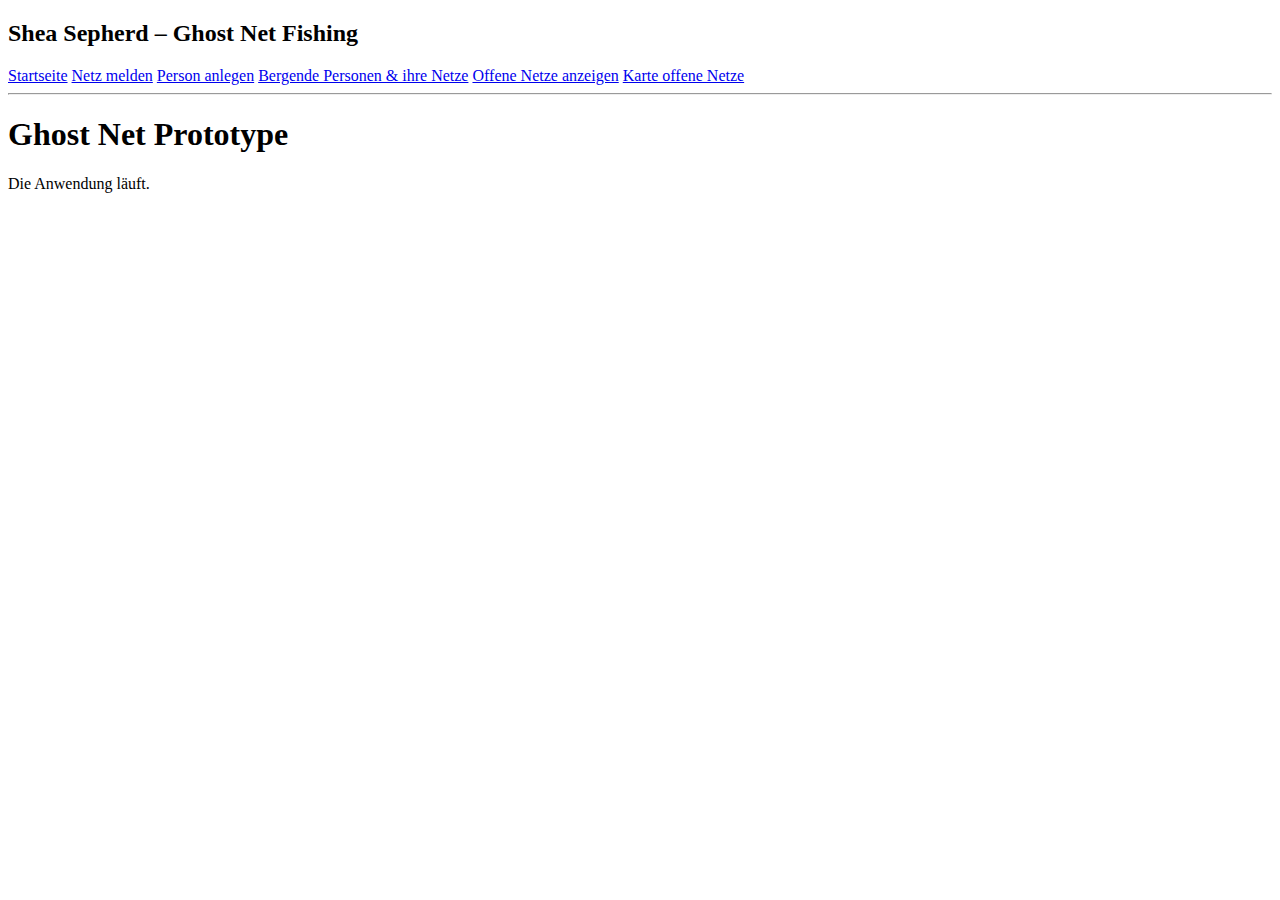
<file: target/classes/templates/index.html>
<!DOCTYPE html>
<html xmlns:th="http://www.thymeleaf.org">
<head>
    <title>Ghost Net</title>
    <link rel="stylesheet" th:href="@{/styles.css}">
</head>
<body>

<header>
    <h2>Shea Sepherd – Ghost Net Fishing</h2>
    <nav class="main-nav">
        <a href="/">Startseite</a>
        <a href="/add">Netz melden</a>
        <a href="/add-person">Person anlegen</a>
        <a href="/rescuer-list">Bergende Personen & ihre Netze</a>
        <a href="/open-nets">Offene Netze anzeigen</a>
        <a href="/map">Karte offene Netze</a>
    </nav>
    <hr>
</header>


<h1>Ghost Net Prototype</h1>
<p>Die Anwendung läuft.</p>

</body>
</html>
</file>
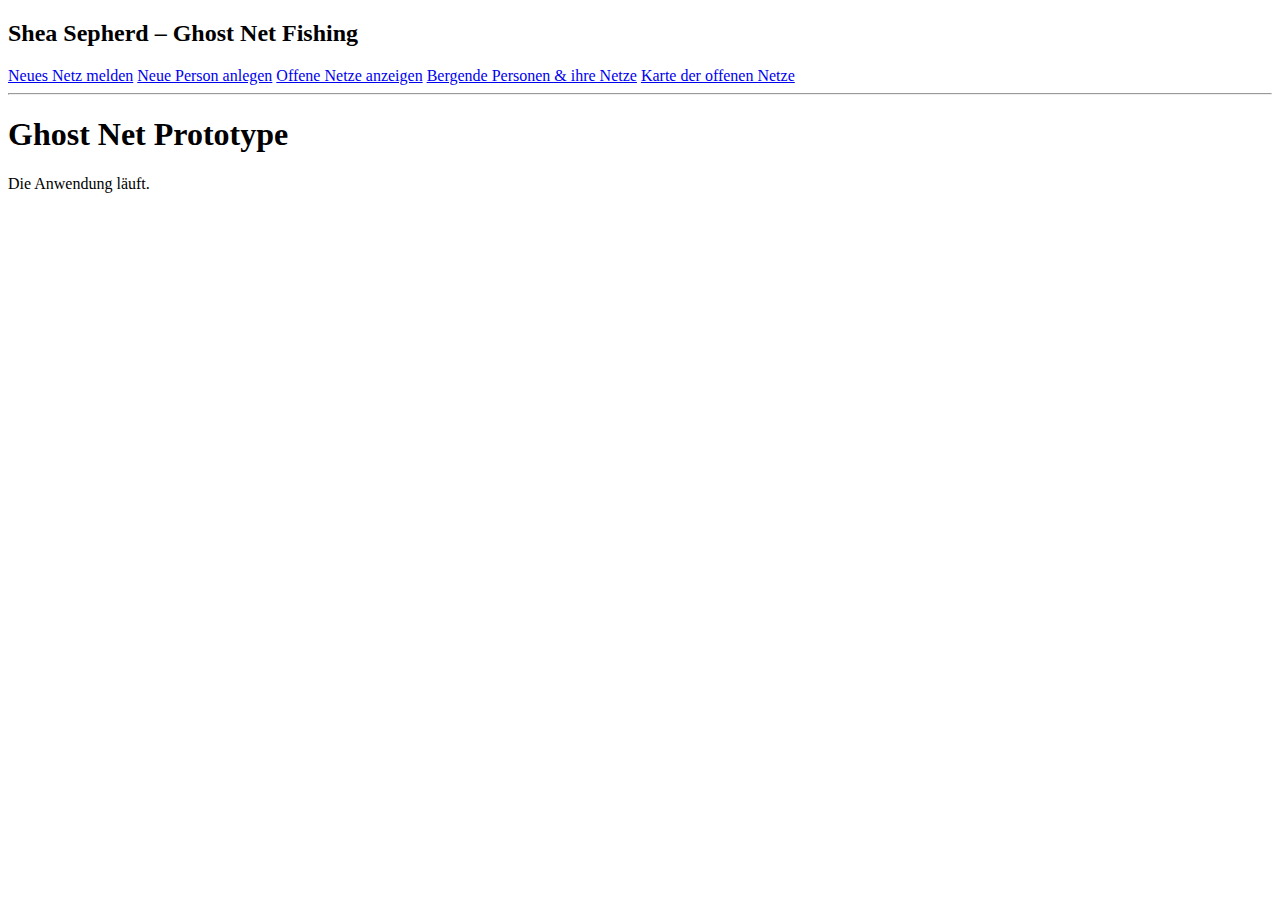
<file: src/main/resources/templates/index.html>
<!DOCTYPE html>
<html xmlns:th="http://www.thymeleaf.org">
<head>
    <title>Ghost Net</title>
    <link rel="stylesheet" th:href="@{/styles.css}">
</head>
<body>

<header>
    <h2>Shea Sepherd – Ghost Net Fishing</h2>
    <nav class="main-nav">
        <a href="/add">Neues Netz melden</a>
        <a href="/add-person">Neue Person anlegen</a>
        <a href="/open-nets">Offene Netze anzeigen</a>
        <a href="/rescuer-list">Bergende Personen & ihre Netze</a>
        <a href="/map">Karte der offenen Netze</a>
    </nav>
    <hr>
</header>


<h1>Ghost Net Prototype</h1>
<p>Die Anwendung läuft.</p>

</body>
</html>
</file>
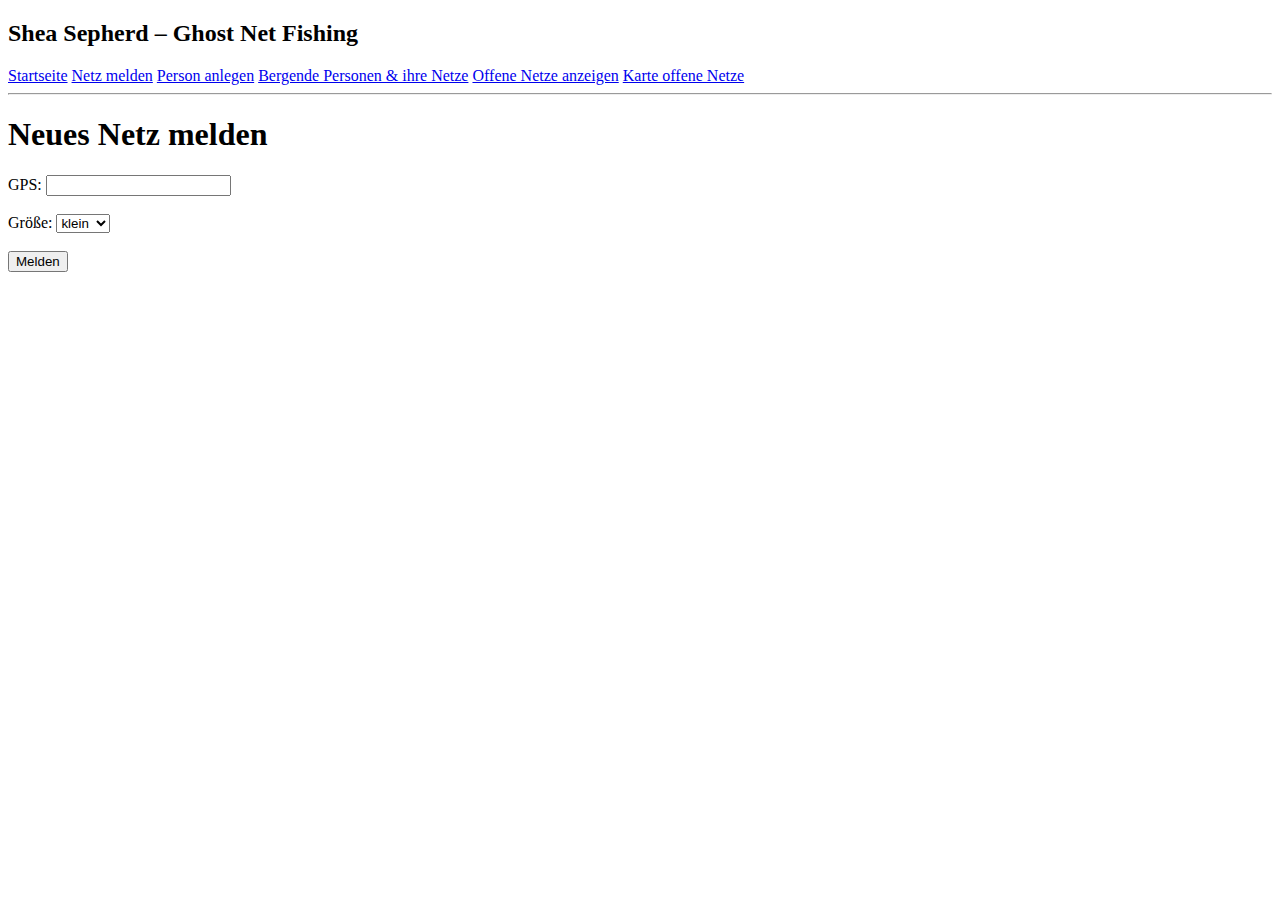
<file: target/classes/templates/add-net.html>
<!DOCTYPE html>
<html xmlns:th="http://www.thymeleaf.org">
<head>
    <title>Neues Netz melden</title>
    <link rel="stylesheet" th:href="@{/style.css}" />
</head>
<body>

<header>
    <h2>Shea Sepherd – Ghost Net Fishing</h2>
    <nav class="main-nav">
        <a href="/">Startseite</a>
        <a href="/add">Netz melden</a>
        <a href="/add-person">Person anlegen</a>
        <a href="/rescuer-list">Bergende Personen & ihre Netze</a>
        <a href="/open-nets">Offene Netze anzeigen</a>
        <a href="/map">Karte offene Netze</a>
    </nav>
    <hr>
</header>

<h1>Neues Netz melden</h1>

<form action="/add" method="post">
    GPS: <input type="text" name="gps" required><br><br>
    Größe:
    <select name="size">
        <option value="klein">klein</option>
        <option value="mittel">mittel</option>
        <option value="groß">groß</option>
    </select><br><br>

    <button type="submit">Melden</button>
</form>

</body>
</html>
</file>
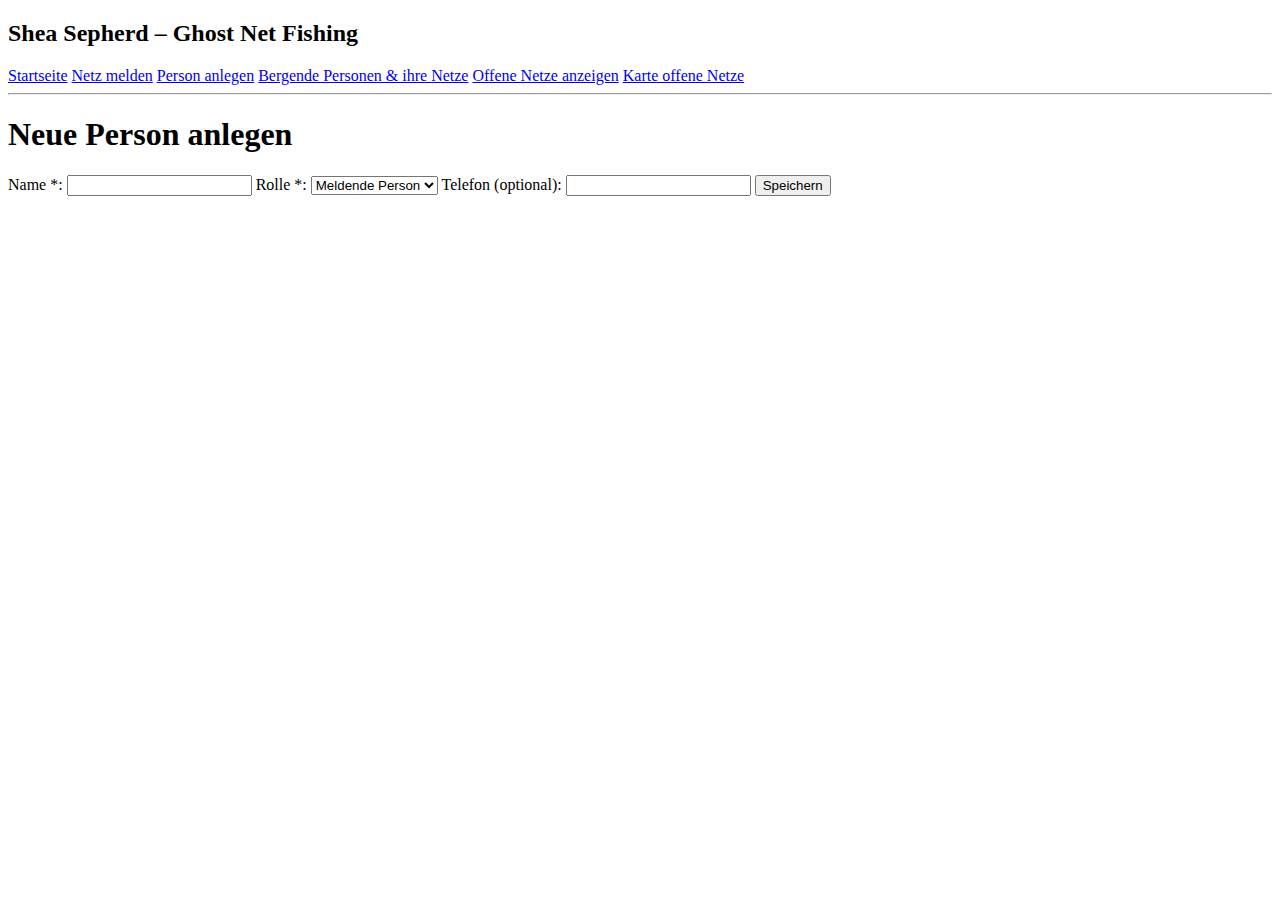
<file: target/classes/templates/add-person.html>
<!DOCTYPE html>
<html xmlns:th="http://www.thymeleaf.org">
<head>
    <title>Neue Person anlegen</title>
    <link rel="stylesheet" th:href="@{/style.css}">
</head>
<body>

<header>
    <h2>Shea Sepherd – Ghost Net Fishing</h2>
    <nav class="main-nav">
        <a href="/">Startseite</a>
        <a href="/add">Netz melden</a>
        <a href="/add-person">Person anlegen</a>
        <a href="/rescuer-list">Bergende Personen & ihre Netze</a>
        <a href="/open-nets">Offene Netze anzeigen</a>
        <a href="/map">Karte offene Netze</a>
    </nav>
    <hr>
</header>

<h1>Neue Person anlegen</h1>

<form method="post" action="/add-person">

    <!-- Name (Pflichtfeld) -->
    <label>
        Name *:
        <input type="text" name="name" required>
    </label>

    <!-- Rolle auswählen -->
    <label>
        Rolle *:
        <select name="role" id="roleSelect" required>
            <option value="MELDEND">Meldende Person</option>
            <option value="BERGEND">Bergende Person</option>
        </select>
    </label>

    <!-- Telefon -->
    <label id="phoneLabel">
        Telefon (<span id="phoneInfo">optional</span>):
        <input type="text" name="phone" id="phoneField">
    </label>

    <button type="submit">Speichern</button>

    <!-- Fehleranzeige -->
    <p class="error" th:if="${error}" th:text="${error}"></p>

</form>

<script>
    const roleSelect = document.getElementById("roleSelect");
    const phoneLabel = document.getElementById("phoneLabel");
    const phoneInfo = document.getElementById("phoneInfo");
    const phoneField = document.getElementById("phoneField");

    function updatePhoneRequirement() {
        if (roleSelect.value === "BERGEND") {
            phoneInfo.textContent = "Pflichtfeld";
            phoneField.required = true;
        } else {
            phoneInfo.textContent = "optional";
            phoneField.required = false;
        }
    }

    roleSelect.addEventListener("change", updatePhoneRequirement);
    updatePhoneRequirement();
</script>

</body>
</html>
</file>
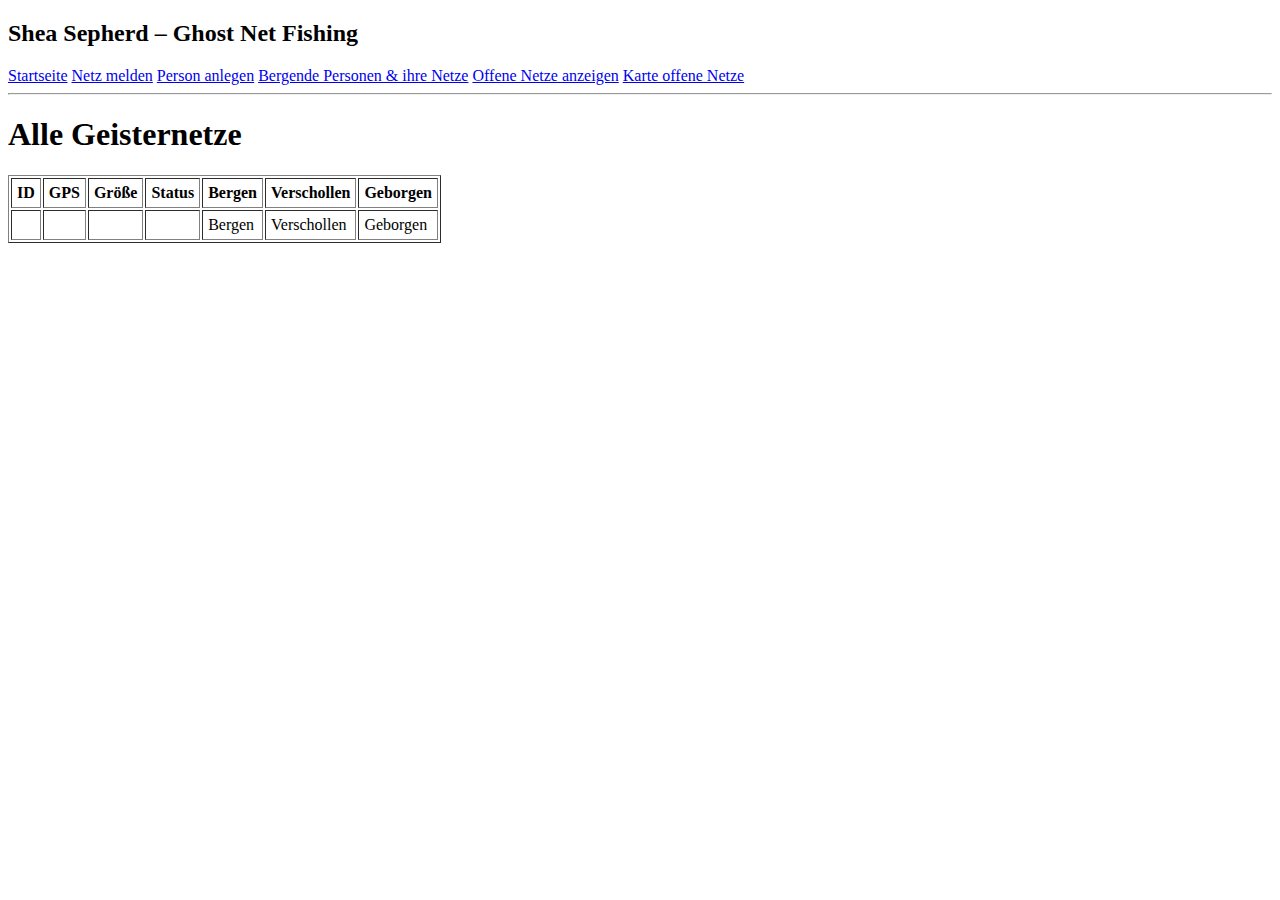
<file: target/classes/templates/list.html>
<!DOCTYPE html>
<html xmlns:th="http://www.thymeleaf.org">
<head>
    <title>Übersicht</title>
    <link rel="stylesheet" th:href="@{/style.css}">
</head>
<body>

<header>
    <h2>Shea Sepherd – Ghost Net Fishing</h2>
    <nav class="main-nav">
        <a href="/">Startseite</a>
        <a href="/add">Netz melden</a>
        <a href="/add-person">Person anlegen</a>
        <a href="/rescuer-list">Bergende Personen & ihre Netze</a>
        <a href="/open-nets">Offene Netze anzeigen</a>
        <a href="/map">Karte offene Netze</a>
    </nav>
    <hr>
</header>

<h1>Alle Geisternetze</h1>

<table border="1" cellpadding="5">
    <tr>
        <th>ID</th>
        <th>GPS</th>
        <th>Größe</th>
        <th>Status</th>
        <th>Bergen</th>
        <th>Verschollen</th>
        <th>Geborgen</th>
    </tr>

    <tr th:each="net : ${nets}">
        <td th:text="${net.id}"></td>
        <td th:text="${net.gps}"></td>
        <td th:text="${net.size}"></td>
        <td th:text="${net.status}"></td>

        <td>
            <a th:if="${net.status} == 'GEMELDET'"
               th:href="@{'/rescue/' + ${net.id}}">Bergen</a>
        </td>

        <td>
            <a th:if="${net.status} == 'GEMELDET'"
               th:href="@{'/missing/' + ${net.id}}">Verschollen</a>
        </td>

        <td>
            <a th:if="${net.status} == 'BERGUNG_BEVORSTEHEND'"
               th:href="@{'/done/' + ${net.id}}">Geborgen</a>
        </td>
    </tr>

</table>

</body>
</html>
</file>
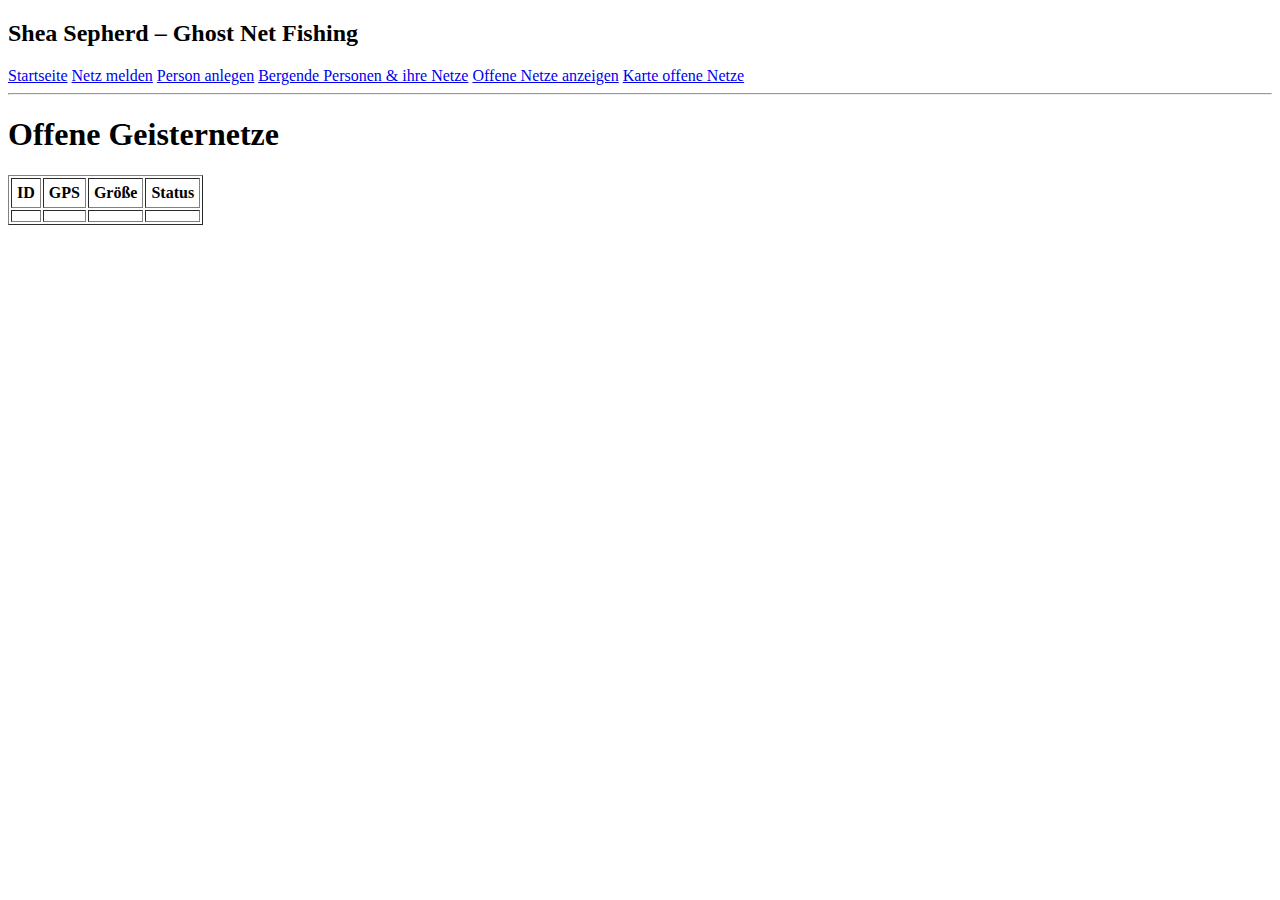
<file: target/classes/templates/open-nets.html>
<!DOCTYPE html>
<html xmlns:th="http://www.thymeleaf.org">
<head>
    <title>Offene Netze</title>
    <link rel="stylesheet" th:href="@{/style.css}" />

</head>
<body>

<header>
    <h2>Shea Sepherd – Ghost Net Fishing</h2>
    <nav class="main-nav">
        <a href="/">Startseite</a>
        <a href="/add">Netz melden</a>
        <a href="/add-person">Person anlegen</a>
        <a href="/rescuer-list">Bergende Personen & ihre Netze</a>
        <a href="/open-nets">Offene Netze anzeigen</a>
        <a href="/map">Karte offene Netze</a>
    </nav>
    <hr>
</header>

<h1>Offene Geisternetze</h1>

<table border="1" cellpadding="5">
    <tr>
        <th>ID</th>
        <th>GPS</th>
        <th>Größe</th>
        <th>Status</th>
    </tr>

    <tr th:each="net : ${nets}">
        <td th:text="${net.id}"></td>
        <td th:text="${net.gps}"></td>
        <td th:text="${net.size}"></td>
        <td th:text="${net.status}"></td>
    </tr>
</table>

</body>
</html>
</file>
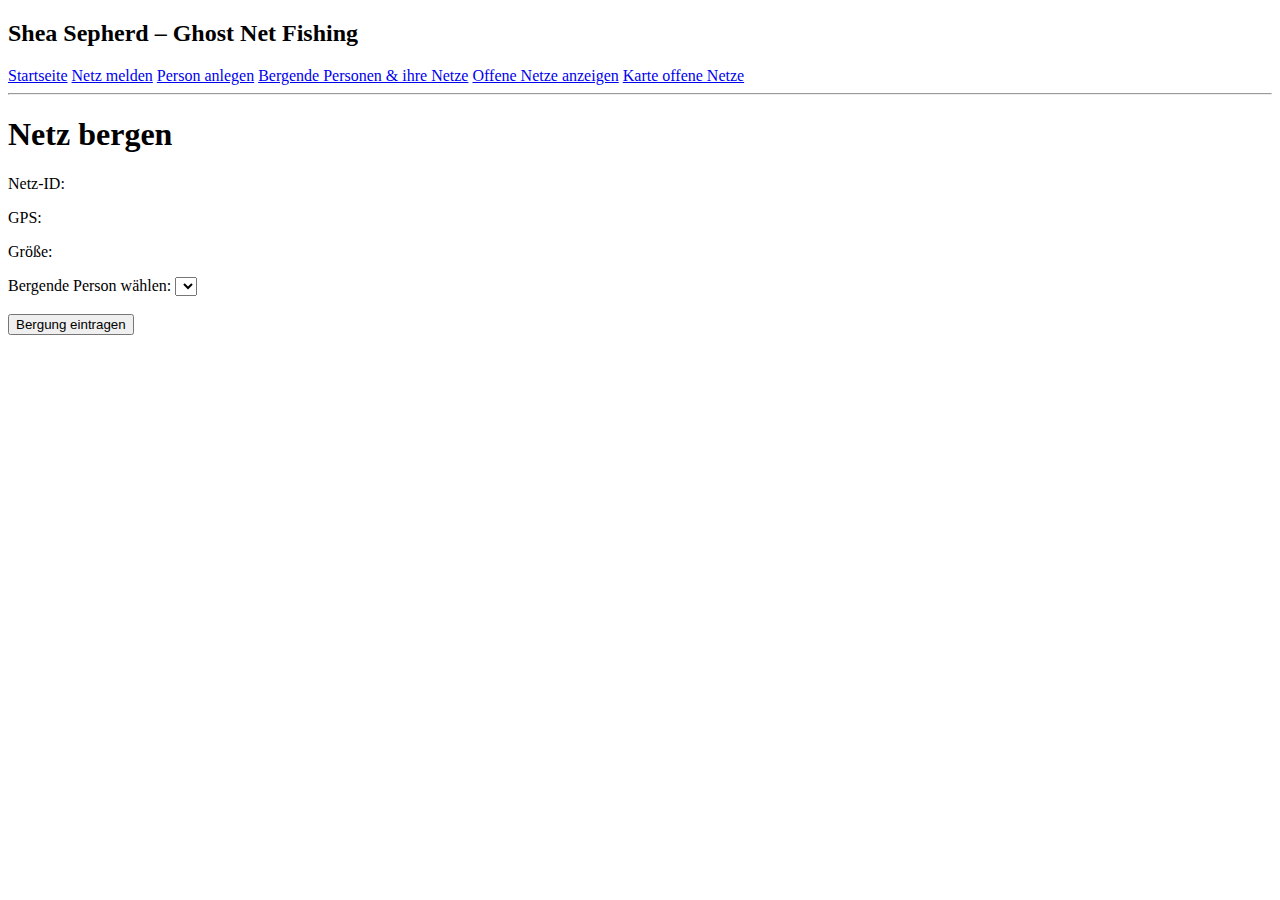
<file: target/classes/templates/rescue.html>
<!DOCTYPE html>
<html xmlns:th="http://www.thymeleaf.org">
<head>
    <title>Bergung planen</title>
    <link rel="stylesheet" th:href="@{/style.css}" />

</head>
<body>

<header>
    <h2>Shea Sepherd – Ghost Net Fishing</h2>
    <nav class="main-nav">
        <a href="/">Startseite</a>
        <a href="/add">Netz melden</a>
        <a href="/add-person">Person anlegen</a>
        <a href="/rescuer-list">Bergende Personen & ihre Netze</a>
        <a href="/open-nets">Offene Netze anzeigen</a>
        <a href="/map">Karte offene Netze</a>
    </nav>
    <hr>
</header>

<h1>Netz bergen</h1>

<p>Netz-ID: <span th:text="${net.id}"></span></p>
<p>GPS: <span th:text="${net.gps}"></span></p>
<p>Größe: <span th:text="${net.size}"></span></p>

<form action="/rescue" method="post">
    <input type="hidden" name="netId" th:value="${net.id}">

    Bergende Person wählen:
    <select name="personId" required>
        <option th:each="p : ${persons}"
                th:value="${p.id}"
                th:text="${p.name + ' (' + p.phone + ')'}">
        </option>
    </select>

    <br><br>
    <button type="submit">Bergung eintragen</button>
</form>

</body>
</html>
</file>
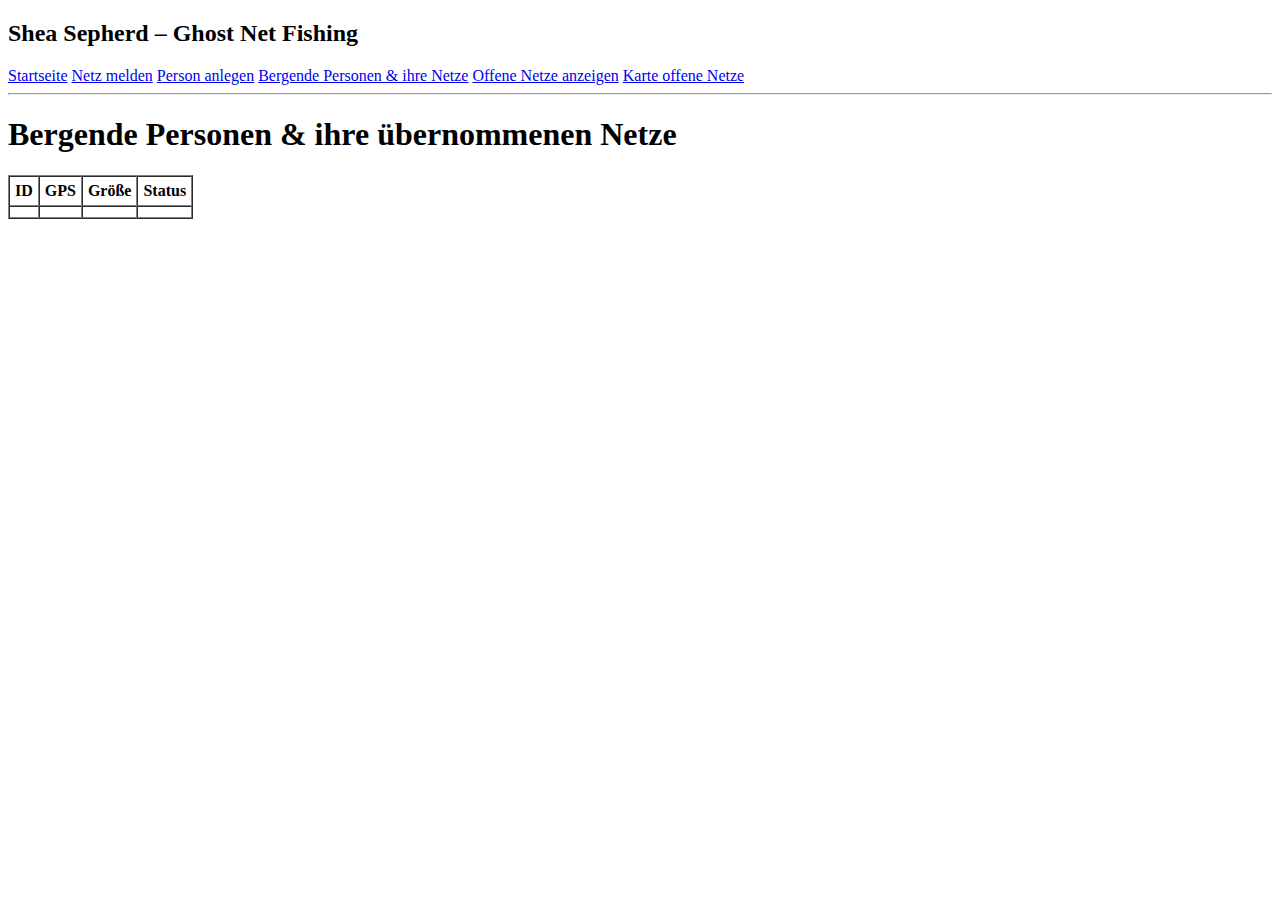
<file: target/classes/templates/rescuer-list.html>
<!DOCTYPE html>
<html xmlns:th="http://www.thymeleaf.org">
<head>
    <title>Bergende Personen & ihre Netze</title>
    <link rel="stylesheet" th:href="@{/style.css}" />
</head>
<body>

<header>
    <h2>Shea Sepherd – Ghost Net Fishing</h2>
    <nav class="main-nav">
        <a href="/">Startseite</a>
        <a href="/add">Netz melden</a>
        <a href="/add-person">Person anlegen</a>
        <a href="/rescuer-list">Bergende Personen & ihre Netze</a>
        <a href="/open-nets">Offene Netze anzeigen</a>
        <a href="/map">Karte offene Netze</a>
    </nav>
    <hr>
</header>

<h1>Bergende Personen & ihre übernommenen Netze</h1>

<div th:each="entry : ${groups}">

    <!-- HIER war dein Fehler! th:text MUSS außen herum stehen -->
    <h2 th:text="${entry.key.name + ' (' + entry.key.phone + ')'}"></h2>

    <table border="1" cellpadding="5" cellspacing="0">
        <tr>
            <th>ID</th>
            <th>GPS</th>
            <th>Größe</th>
            <th>Status</th>
        </tr>

        <tr th:each="net : ${entry.value}">
            <td th:text="${net.id}"></td>
            <td th:text="${net.gps}"></td>
            <td th:text="${net.size}"></td>
            <td th:text="${net.status}"></td>
        </tr>
    </table>

    <br>
</div>

</body>
</html>
</file>
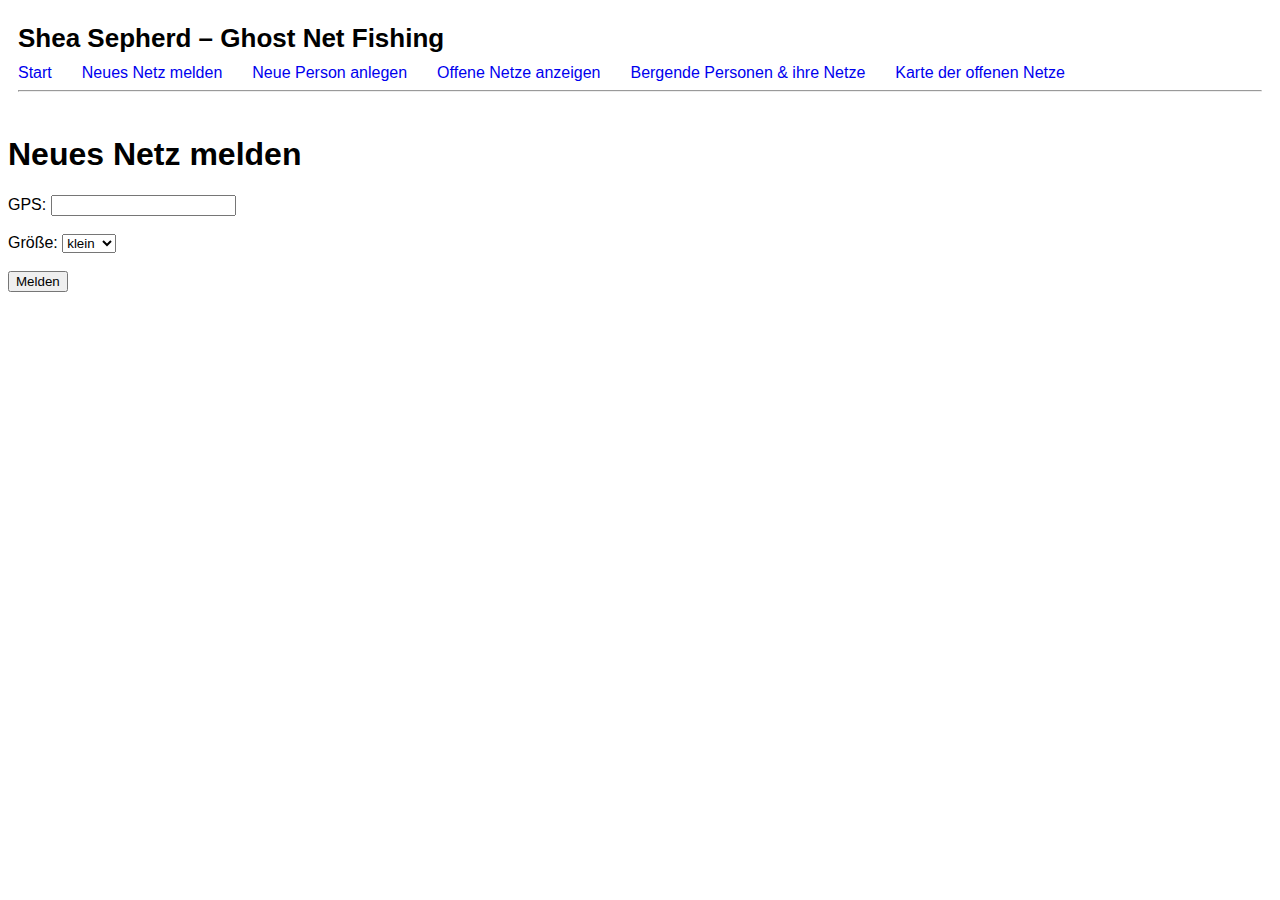
<file: src/main/resources/templates/add-net.html>
<!DOCTYPE html>
<html xmlns:th="http://www.thymeleaf.org">
<head>
    <title>Neues Netz melden</title>

    <style>
        body { font-family: Arial, sans-serif; }
        header { padding: 15px 10px; }
        header h2 { margin: 0 0 10px 0; font-size: 26px; }
        .main-nav { display: flex; gap: 30px; flex-wrap: wrap; }
        .main-nav a { font-size: 16px; text-decoration: none; }
        .main-nav a:hover { text-decoration: underline; }
    </style>
</head>
<body>

<header>
    <h2>Shea Sepherd – Ghost Net Fishing</h2>
    <nav class="main-nav">
        <a href="/">Start</a>
        <a href="/add">Neues Netz melden</a>
        <a href="/add-person">Neue Person anlegen</a>
        <a href="/open-nets">Offene Netze anzeigen</a>
        <a href="/rescuer-list">Bergende Personen & ihre Netze</a>
        <a href="/map">Karte der offenen Netze</a>
    </nav>
    <hr>
</header>

<h1>Neues Netz melden</h1>

<form action="/add" method="post">
    GPS: <input type="text" name="gps" required><br><br>
    Größe:
    <select name="size">
        <option value="klein">klein</option>
        <option value="mittel">mittel</option>
        <option value="groß">groß</option>
    </select><br><br>

    <button type="submit">Melden</button>
</form>

</body>
</html>
</file>
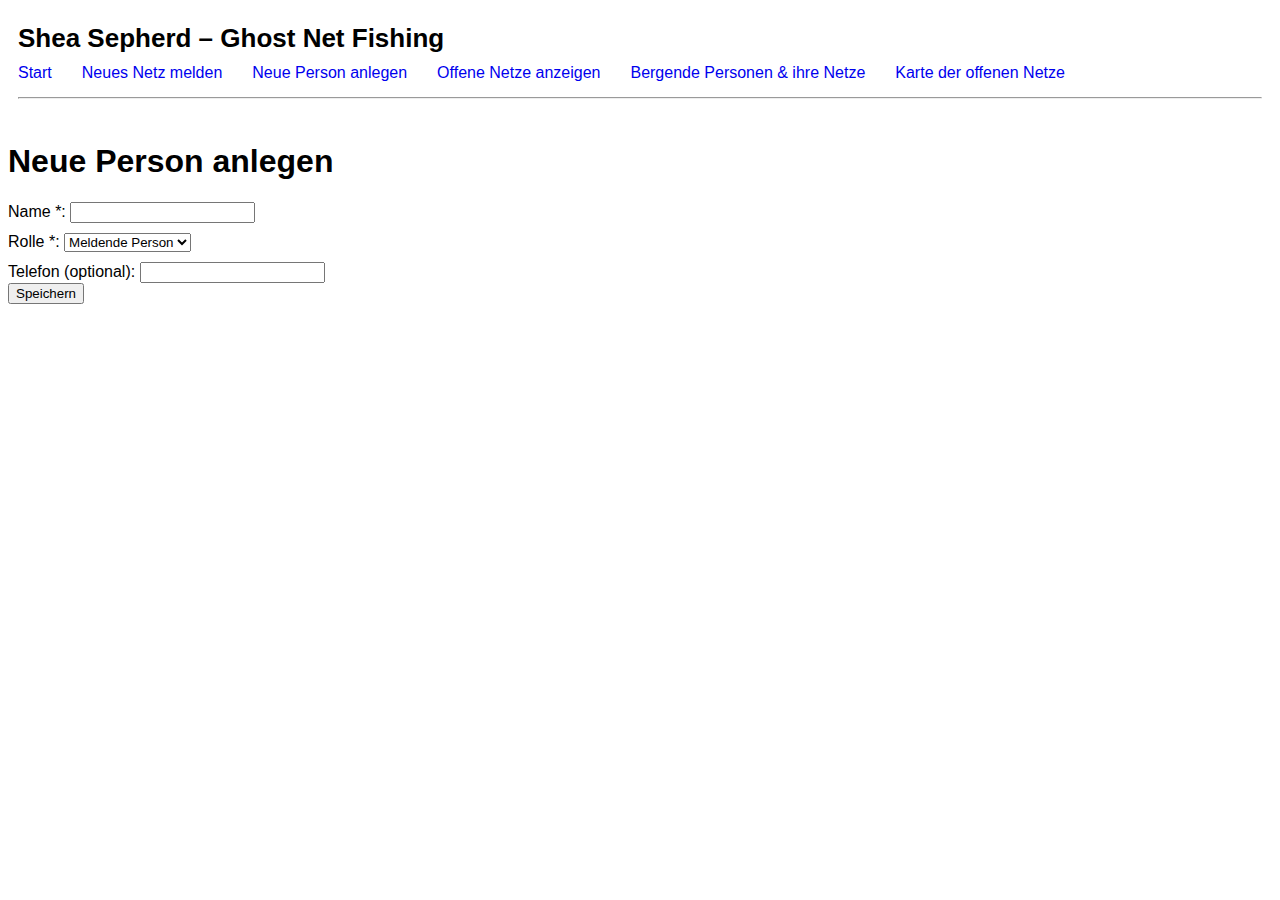
<file: src/main/resources/templates/add-person.html>
<!DOCTYPE html>
<html xmlns:th="http://www.thymeleaf.org">
<head>
    <title>Neue Person anlegen</title>

    <style>
        body { font-family: Arial, sans-serif; }
        header { padding: 15px 10px; }
        header h2 { margin: 0 0 10px 0; font-size: 26px; }
        .main-nav { display: flex; gap: 30px; flex-wrap: wrap; margin-bottom: 15px; }
        .main-nav a { font-size: 16px; text-decoration: none; }
        .main-nav a:hover { text-decoration: underline; }

        .error { color: red; font-weight: bold; margin-top: 10px; }
        label { display: block; margin-top: 10px; }
    </style>
</head>
<body>

<header>
    <h2>Shea Sepherd – Ghost Net Fishing</h2>
    <nav class="main-nav">
        <a href="/">Start</a>
        <a href="/add">Neues Netz melden</a>
        <a href="/add-person">Neue Person anlegen</a>
        <a href="/open-nets">Offene Netze anzeigen</a>
        <a href="/rescuer-list">Bergende Personen & ihre Netze</a>
        <a href="/map">Karte der offenen Netze</a>
    </nav>
    <hr>
</header>

<h1>Neue Person anlegen</h1>

<form method="post" action="/add-person">

    <!-- Name (Pflichtfeld) -->
    <label>
        Name *:
        <input type="text" name="name" required>
    </label>

    <!-- Rolle auswählen -->
    <label>
        Rolle *:
        <select name="role" id="roleSelect" required>
            <option value="MELDEND">Meldende Person</option>
            <option value="BERGEND">Bergende Person</option>
        </select>
    </label>

    <!-- Telefon -->
    <label id="phoneLabel">
        Telefon (<span id="phoneInfo">optional</span>):
        <input type="text" name="phone" id="phoneField">
    </label>

    <button type="submit">Speichern</button>

    <!-- Fehleranzeige -->
    <p class="error" th:if="${error}" th:text="${error}"></p>

</form>

<script>
    const roleSelect = document.getElementById("roleSelect");
    const phoneLabel = document.getElementById("phoneLabel");
    const phoneInfo = document.getElementById("phoneInfo");
    const phoneField = document.getElementById("phoneField");

    function updatePhoneRequirement() {
        if (roleSelect.value === "BERGEND") {
            phoneInfo.textContent = "Pflichtfeld";
            phoneField.required = true;
        } else {
            phoneInfo.textContent = "optional";
            phoneField.required = false;
        }
    }

    roleSelect.addEventListener("change", updatePhoneRequirement);
    updatePhoneRequirement();
</script>

</body>
</html>
</file>
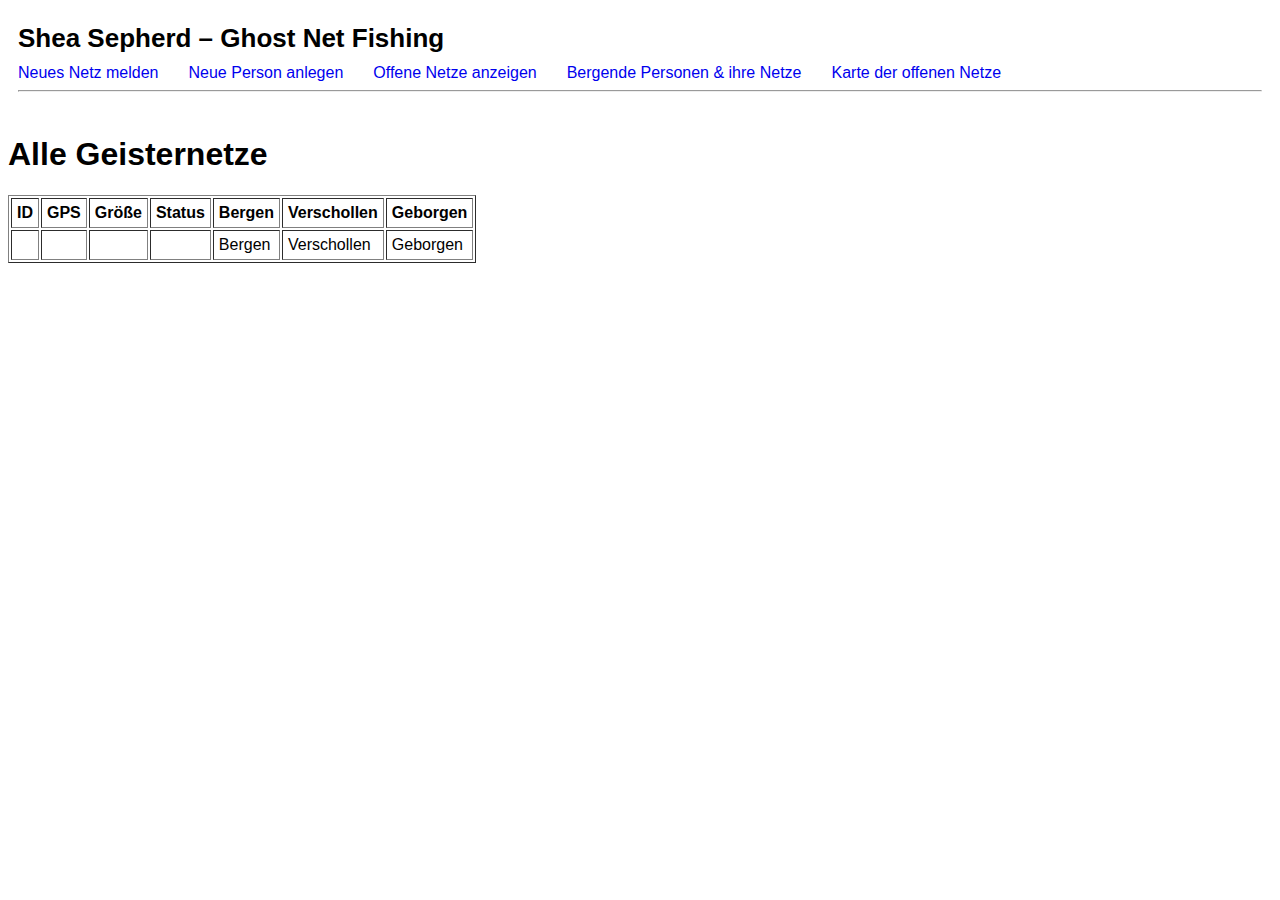
<file: src/main/resources/templates/list.html>
<!DOCTYPE html>
<html xmlns:th="http://www.thymeleaf.org">
<head>
    <title>Übersicht</title>

    <!-- Inline-CSS nur für Layout der Kopfzeile -->
    <style>
        body {
            font-family: Arial, sans-serif;
        }

        header {
            padding: 15px 10px;
        }

        header h2 {
            margin: 0 0 10px 0;
            font-size: 26px;
        }

        .main-nav {
            display: flex;
            gap: 30px;       /* Abstand zwischen den Links */
            flex-wrap: wrap; /* bricht um, wenn wenig Platz ist */
        }

        .main-nav a {
            font-size: 16px;
            text-decoration: none;
        }

        .main-nav a:hover {
            text-decoration: underline;
        }
    </style>
</head>
<body>

<header>
    <h2>Shea Sepherd – Ghost Net Fishing</h2>
    <nav class="main-nav">
        <a href="/add">Neues Netz melden</a>
        <a href="/add-person">Neue Person anlegen</a>
        <a href="/open-nets">Offene Netze anzeigen</a>
        <a href="/rescuer-list">Bergende Personen & ihre Netze</a>
        <a href="/map">Karte der offenen Netze</a>
    </nav>
    <hr>
</header>

<h1>Alle Geisternetze</h1>

<table border="1" cellpadding="5">
    <tr>
        <th>ID</th>
        <th>GPS</th>
        <th>Größe</th>
        <th>Status</th>
        <th>Bergen</th>
        <th>Verschollen</th>
        <th>Geborgen</th>
    </tr>

    <tr th:each="net : ${nets}">
        <td th:text="${net.id}"></td>
        <td th:text="${net.gps}"></td>
        <td th:text="${net.size}"></td>
        <td th:text="${net.status}"></td>

        <td>
            <a th:if="${net.status} == 'GEMELDET'"
               th:href="@{'/rescue/' + ${net.id}}">Bergen</a>
        </td>

        <td>
            <a th:if="${net.status} == 'GEMELDET'"
               th:href="@{'/missing/' + ${net.id}}">Verschollen</a>
        </td>

        <td>
            <a th:if="${net.status} == 'BERGUNG_BEVORSTEHEND'"
               th:href="@{'/done/' + ${net.id}}">Geborgen</a>
        </td>
    </tr>

</table>

</body>
</html>
</file>
